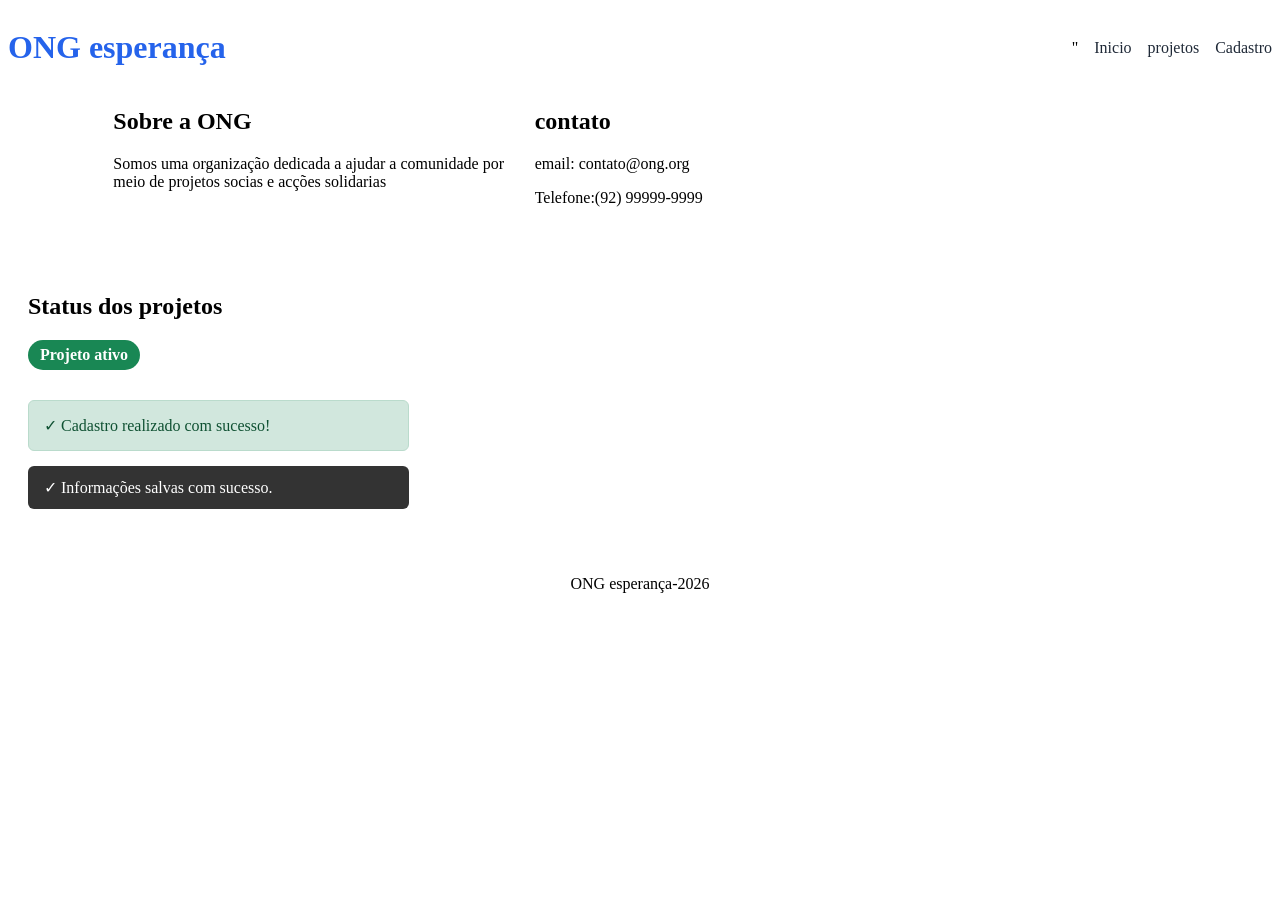
<file: index.html>
<!DOCTYPE html>
<html lang="pt-br">

<head>
    <meta charset="UTF-8">
    <meta name="viewport" content="width=device-width, initial-scale=1.0">
    <title>ONG - Pagina inicial</title>
    <link rel="stylesheet" href="css/style.min.css">
</head>

<body>

    <header>
        <h1> ONG esperança</h1>

        <nav class="menu">
    <input type="checkbox" id="menu-toggle" aria-label="abrir ou fechar menu de navegação">  "

    <label for="menu-toggle" class="menu-hamburguer">
        ☰
    </label>

    <ul class="menu-lista">
        <li>
            <a href="#inicio" onclick="navegar('inicio')">Inicio</a>
    
        </li>

        <li class="tem-submenu">
            <a href="#projetos" onclick="navegar('projetos')">projetos</a>

            <ul class="submenu">
                <li><a href="html/projetos.html">Projetos sociais</a></li>
                <li><a href="projetos.html">Como ajudar</a></li>
            </ul>
        </li>

        <li>
            <a href="#cadastro" onclick="navegar('cadastro')">Cadastro</a>
        </li>
    </ul>
</nav>
    </header>

    <main>
        <div id="conteudo"></div>

        <section id="apresentação">
            <h2>Sobre a ONG</h2>
            <p>Somos uma organização dedicada a ajudar a comunidade por meio de projetos socias e acções solidarias</p>


        </section>

        <section id="contato">
            <h2>contato</h2>
            <p>email: contato@ong.org</p>
            <p>Telefone:(92) 99999-9999</p>
        </section>
        <section id="feedback">
    <h2>Status dos projetos</h2>

    <span class="badge">Projeto ativo</span>

    <div class="alerta sucesso">
        ✓ Cadastro realizado com sucesso!
    </div>

    <div class="toast">
        ✓ Informações salvas com sucesso.
    </div>
</section>
    
        
    </main>

    <footer>
        <p>ONG esperança-2026</p>
    </footer>
    <script src="../js/app.min.js"></script>
</body>
</html>
</file>
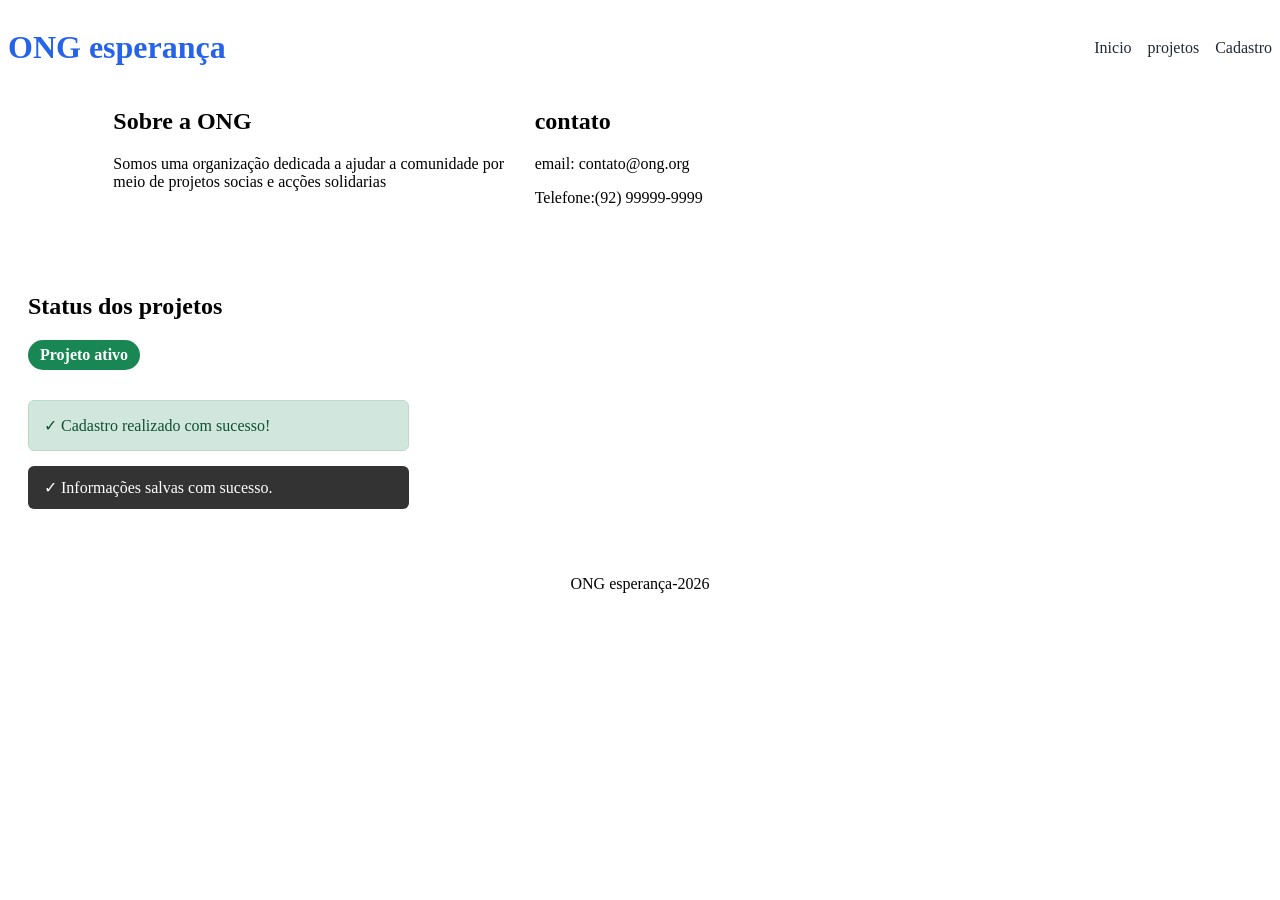
<file: html/index.html>
<!DOCTYPE html>
<html lang="pt-br">

<head>
    <meta charset="UTF-8">
    <meta name="viewport" content="width=device-width, initial-scale=1.0">
    <title>ONG - Pagina inicial</title>
    <link rel="stylesheet" href="../css/style.css">
</head>

<body>

    <header>
        <h1> ONG esperança</h1>

        <nav class="menu">
    <input type="checkbox" id="menu-toggle">

    <label for="menu-toggle" class="menu-hamburguer">
        ☰
    </label>

    <ul class="menu-lista">
        <li>
            <a href="#inicio" onclick="navegar('inicio')">Inicio</a>
    
        </li>

        <li class="tem-submenu">
            <a href="#projetos" onclick="navegar('projetos')">projetos</a>

            <ul class="submenu">
                <li><a href="projetos.html">Projetos sociais</a></li>
                <li><a href="projetos.html">Como ajudar</a></li>
            </ul>
        </li>

        <li>
            <a href="#cadastro" onclick="navegar('cadastro')">Cadastro</a>
        </li>
    </ul>
</nav>
    </header>

    <main>
        <div id="conteudo"></div>

        <section id="apresentação">
            <h2>Sobre a ONG</h2>
            <p>Somos uma organização dedicada a ajudar a comunidade por meio de projetos socias e acções solidarias</p>


        </section>

        <section id="contato">
            <h2>contato</h2>
            <p>email: contato@ong.org</p>
            <p>Telefone:(92) 99999-9999</p>
        </section>
        <section id="feedback">
    <h2>Status dos projetos</h2>

    <span class="badge">Projeto ativo</span>

    <div class="alerta sucesso">
        ✓ Cadastro realizado com sucesso!
    </div>

    <div class="toast">
        ✓ Informações salvas com sucesso.
    </div>
</section>
    
        
    </main>

    <footer>
        <p>ONG esperança-2026</p>
    </footer>
    <script src="../js/app.js"></script>
</body>
</html>
</file>
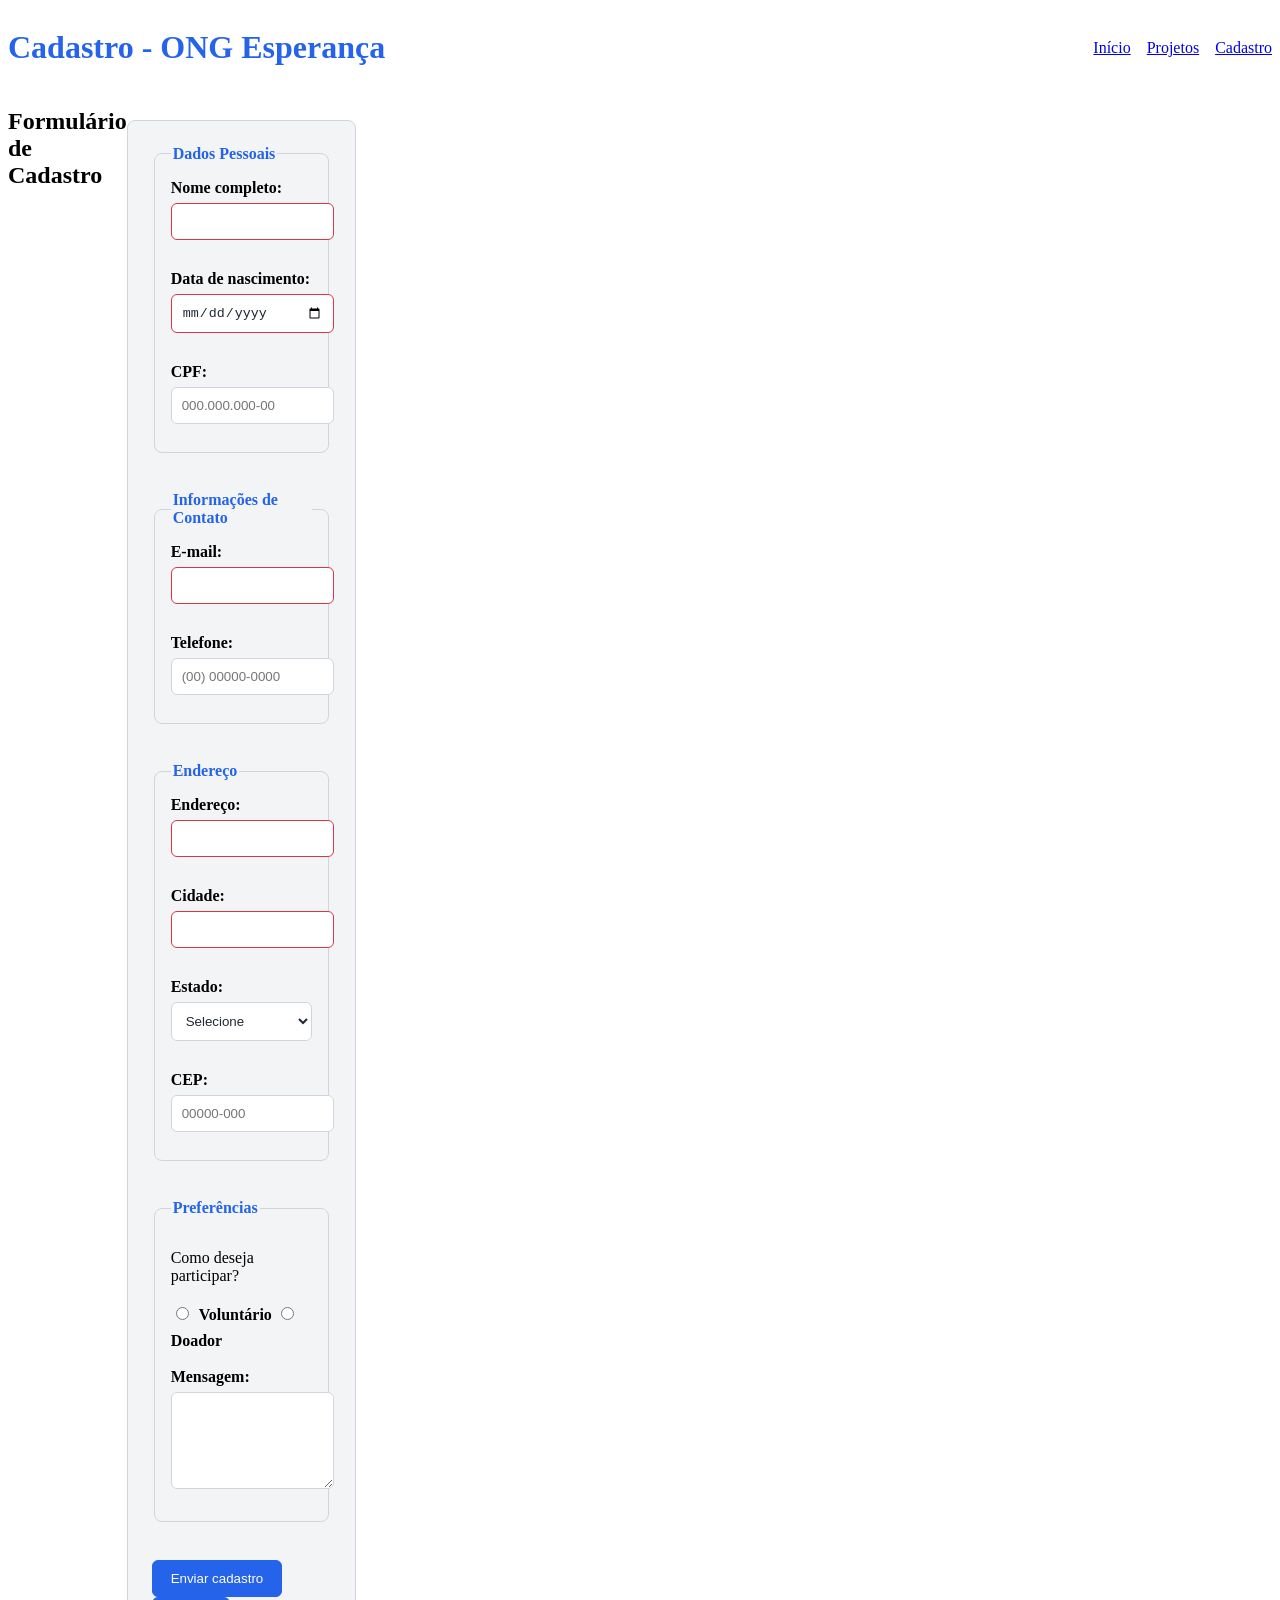
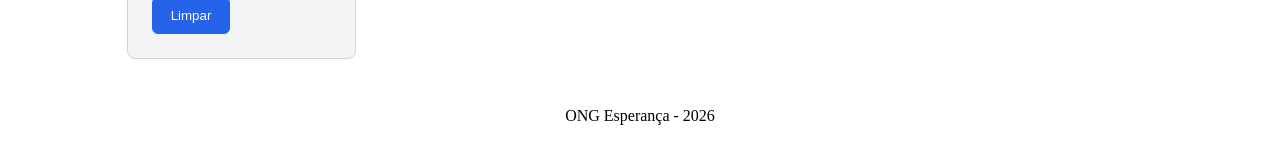
<file: cadastro.html>
<!DOCTYPE html>
<html lang="pt-BR">

<head>
    <meta charset="UTF-8">
    <meta name="viewport" content="width=device-width, initial-scale=1.0">
    <title>Cadastro - ONG Esperança</title>
    <link rel="stylesheet" href="style.css">
</head>

<body>

    <header>
        <h1>Cadastro - ONG Esperança</h1>

        <nav>
            <a href="index.html">Início</a>
            <a href="projetos.html">Projetos</a>
            <a href="cadastro.html">Cadastro</a>
        </nav>
    </header>

    <main>
        <h2>Formulário de Cadastro</h2>

        <form>
            <fieldset>
                <legend>Dados Pessoais</legend>

                <label for="nome">Nome completo:</label>
                <input type="text" id="nome" name="nome" required>
                <br><br>

                <label for="nascimento">Data de nascimento:</label>
                <input type="date" id="nascimento" name="nascimento" required>
                <br><br>

                <label for="cpf">CPF:</label>
                <input
                    type="text"
                    id="cpf"
                    name="cpf"
                    placeholder="000.000.000-00"
                    pattern="[0-9]{3}\.[0-9]{3}\.[0-9]{3}-[0-9]{2}"
                    required>
            </fieldset>

            <br>

            <fieldset>
                <legend>Informações de Contato</legend>

                <label for="email">E-mail:</label>
                <input type="email" id="email" name="email" required>
                <br><br>

                <label for="telefone">Telefone:</label>
                <input
                    type="tel"
                    id="telefone"
                    name="telefone"
                    placeholder="(00) 00000-0000"
                    pattern="\([0-9]{2}\) [0-9]{5}-[0-9]{4}"
                    required>
            </fieldset>

            <br>

            <fieldset>
                <legend>Endereço</legend>

                <label for="endereco">Endereço:</label>
                <input type="text" id="endereco" name="endereco" required>
                <br><br>

                <label for="cidade">Cidade:</label>
                <input type="text" id="cidade" name="cidade" required>
                <br><br>

                <label for="estado">Estado:</label>
                <select id="estado" name="estado" required>
                    <option value="">Selecione</option>
                    <option value="SP">São Paulo</option>
                    <option value="RJ">Rio de Janeiro</option>
                    <option value="MG">Minas Gerais</option>
                    <option value="ES">Espírito Santo</option>
                    <option value="PR">Paraná</option>
                    <option value="SC">Santa Catarina</option>
                    <option value="RS">Rio Grande do Sul</option>
                </select>
                <br><br>

                <label for="cep">CEP:</label>
                <input
                    type="text"
                    id="cep"
                    name="cep"
                    placeholder="00000-000"
                    pattern="[0-9]{5}-[0-9]{3}"
                    required>
            </fieldset>

            <br>

            <fieldset>
                <legend>Preferências</legend>

                <p>Como deseja participar?</p>

                <input type="radio" id="voluntario" name="participacao" value="voluntario" required>
                <label for="voluntario">Voluntário</label>

                <input type="radio" id="doador" name="participacao" value="doador">
                <label for="doador">Doador</label>

                <br><br>

                <label for="mensagem">Mensagem:</label><br>
                <textarea id="mensagem" name="mensagem" rows="5" cols="40"></textarea>
            </fieldset>

            <br>

            <button type="submit">Enviar cadastro</button>
            <button type="reset">Limpar</button>
        </form>
    </main>

    <footer>
        <p>ONG Esperança - 2026</p>
    </footer>

</body>
</html>
</file>
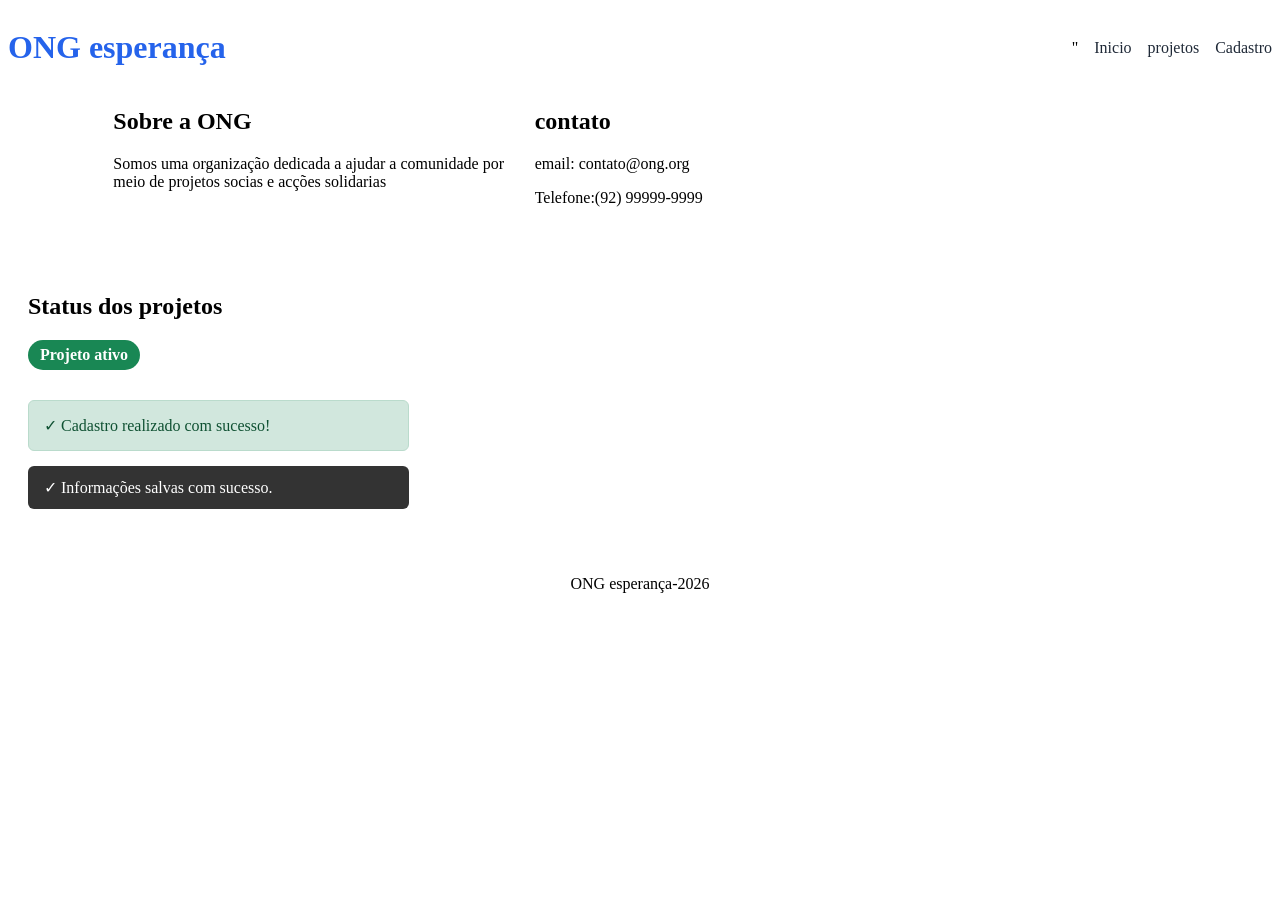
<file: index.min.html>
<!DOCTYPE html><html lang="pt-br"><head><meta charset="UTF-8"><meta name="viewport" content="width=device-width,initial-scale=1"><title>ONG - Pagina inicial</title><link rel="stylesheet" href="css/style.css"></head><body><header><h1>ONG esperança</h1><nav class="menu"><input type="checkbox" id="menu-toggle" aria-label="abrir ou fechar menu de navegação"> " <label for="menu-toggle" class="menu-hamburguer">☰</label><ul class="menu-lista"><li><a href="#inicio" onclick="navegar('inicio')">Inicio</a></li><li class="tem-submenu"><a href="#projetos" onclick="navegar('projetos')">projetos</a><ul class="submenu"><li><a href="html/projetos.html">Projetos sociais</a></li><li><a href="projetos.html">Como ajudar</a></li></ul></li><li><a href="#cadastro" onclick="navegar('cadastro')">Cadastro</a></li></ul></nav></header><main><div id="conteudo"></div><section id="apresentação"><h2>Sobre a ONG</h2><p>Somos uma organização dedicada a ajudar a comunidade por meio de projetos socias e acções solidarias</p></section><section id="contato"><h2>contato</h2><p>email: contato@ong.org</p><p>Telefone:(92) 99999-9999</p></section><section id="feedback"><h2>Status dos projetos</h2><span class="badge">Projeto ativo</span><div class="alerta sucesso">✓ Cadastro realizado com sucesso!</div><div class="toast">✓ Informações salvas com sucesso.</div></section></main><footer><p>ONG esperança-2026</p></footer><script src="../js/app.js"></script></body></html>
</file>
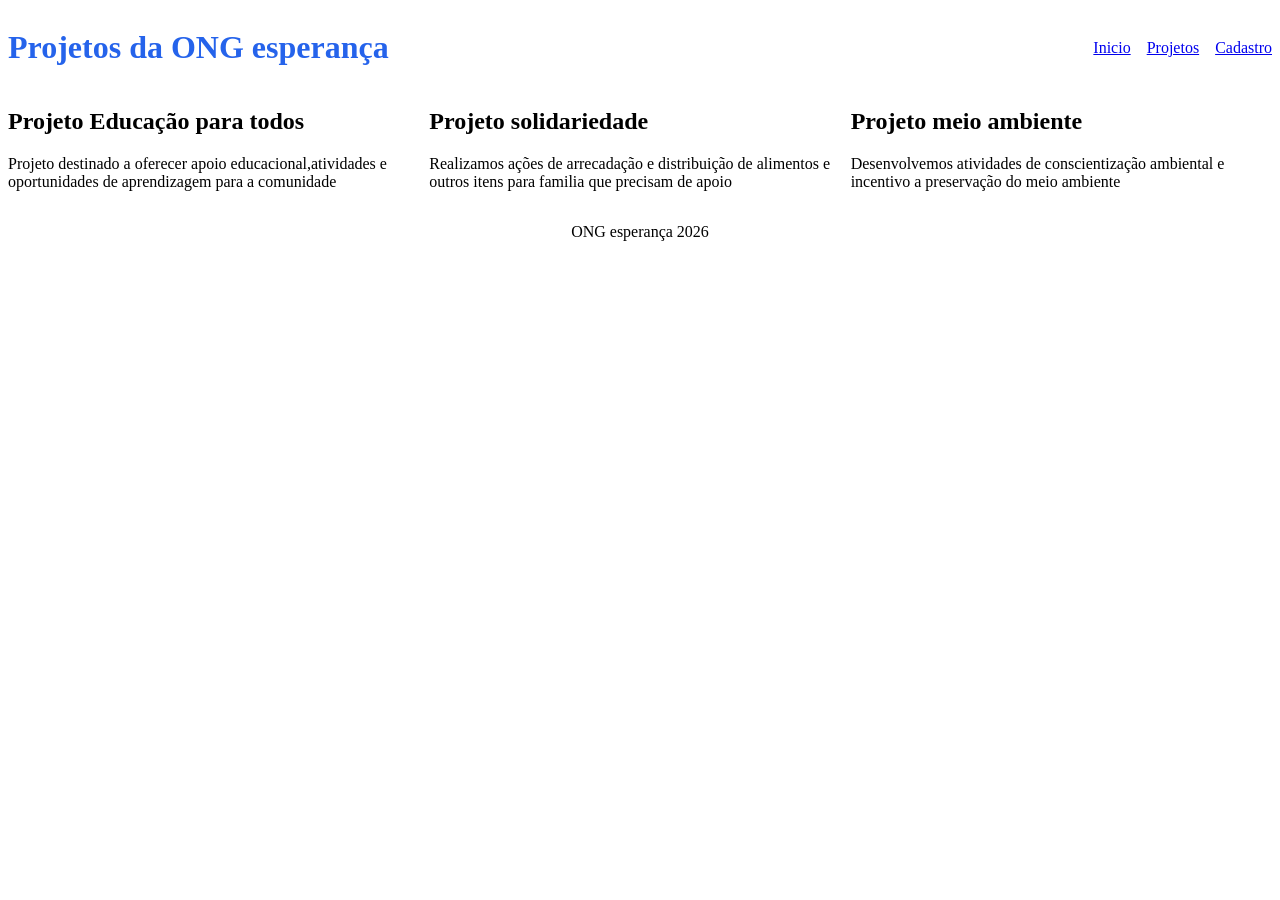
<file: projetos.html>
<!DOCTYPE html>
<html lang="pt-br">

<head>
    <meta charset="UTF-8">
    <meta name="viewport" content="width=device-width, initial-scale=1.0">
    <title> Projetos - ONG esperança</title>
    <link rel="stylesheet" href="style.css">
</head>

<body>

    <header>
        <h1>Projetos da ONG esperança</h1>

        <nav>
            <a href="index.html">Inicio</a>
            <a href="projetos.html">Projetos</a>
            <a href="cadastro.html">Cadastro</a>
        </nav>
    </header>

    <main>
        <section>
            <h2>Projeto Educação para todos</h2>
            <p>Projeto destinado a oferecer apoio educacional,atividades e oportunidades de aprendizagem para a comunidade</p>
        
        </section>

        <section>
            <h2>Projeto solidariedade</h2>
            <p>Realizamos ações de arrecadação e distribuição de alimentos e outros itens para familia que precisam de apoio</p>

        </section>

        <section>
            <h2>Projeto meio ambiente</h2>
            <p>Desenvolvemos atividades de conscientização ambiental e incentivo a preservação do meio ambiente</p>

        </section>
    </main>

    <footer>
        <p>ONG esperança 2026</p>
    </footer>
</body>
</html>
</file>
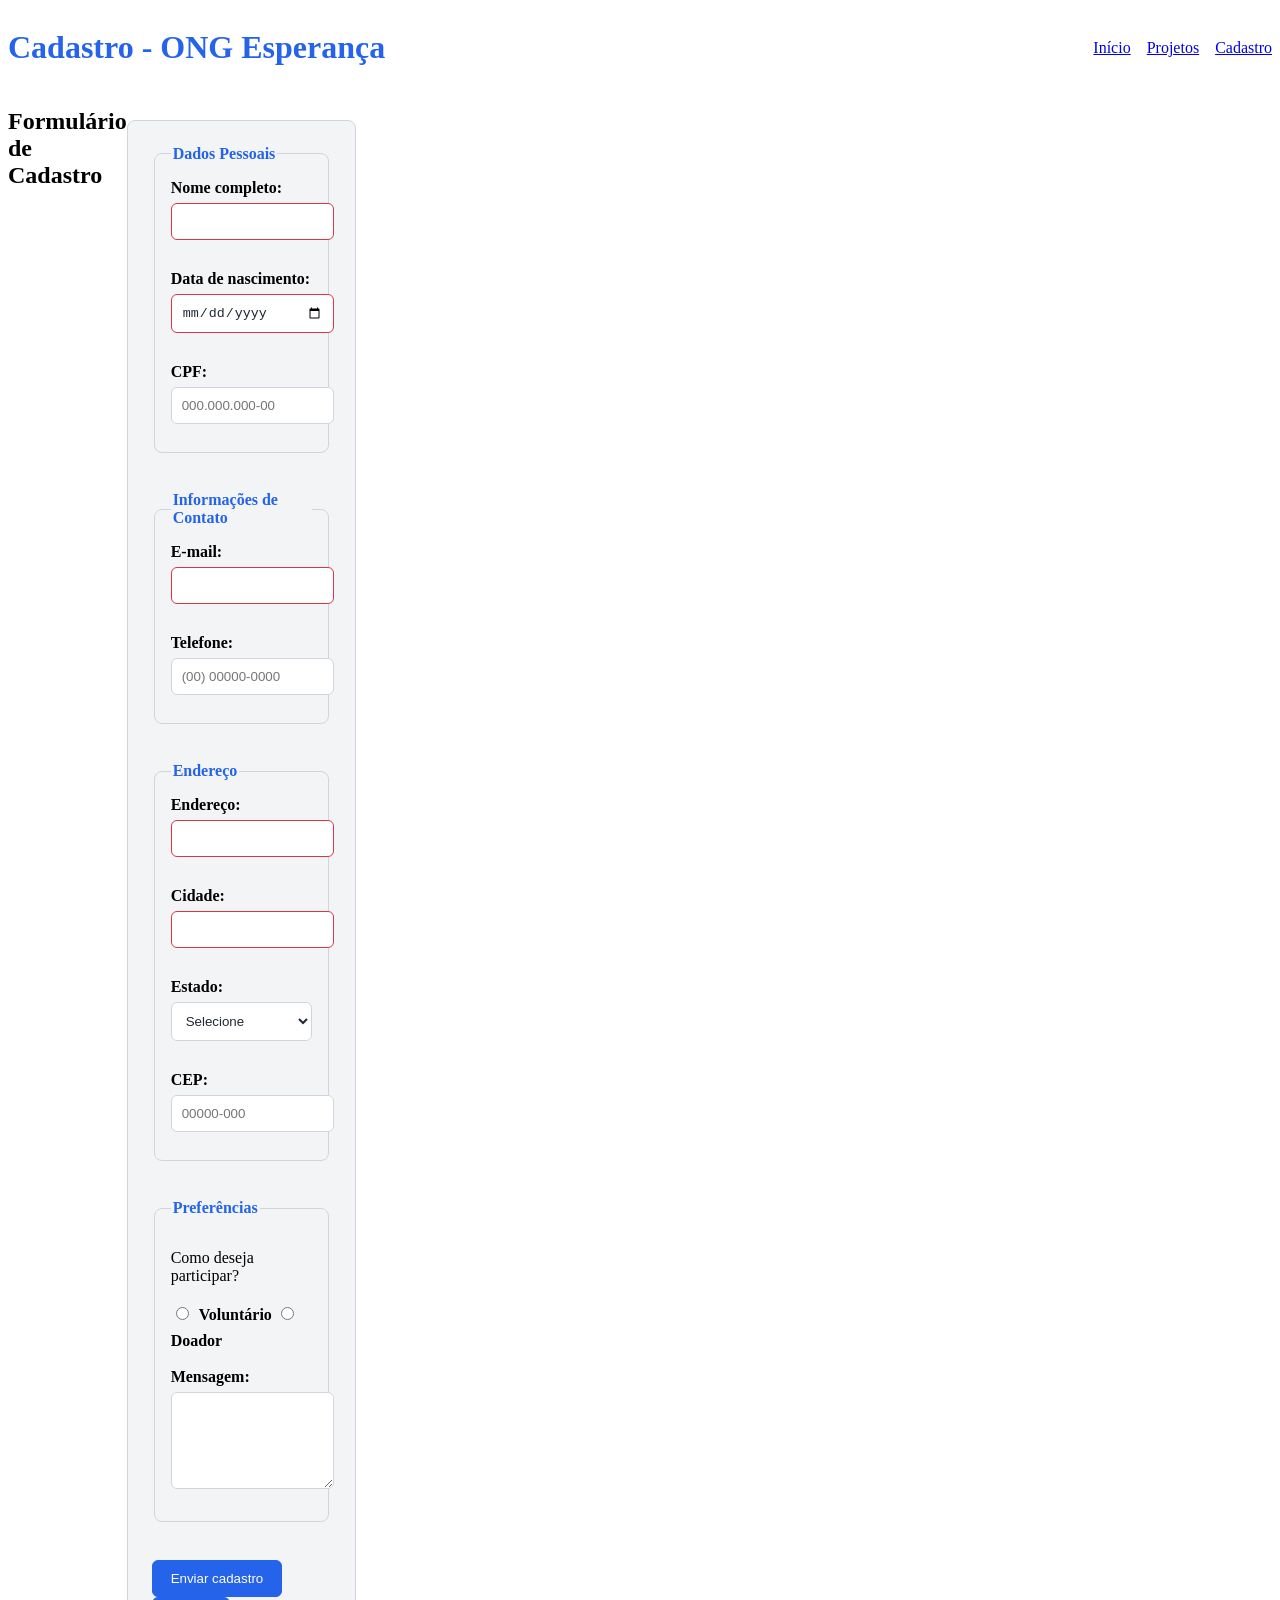
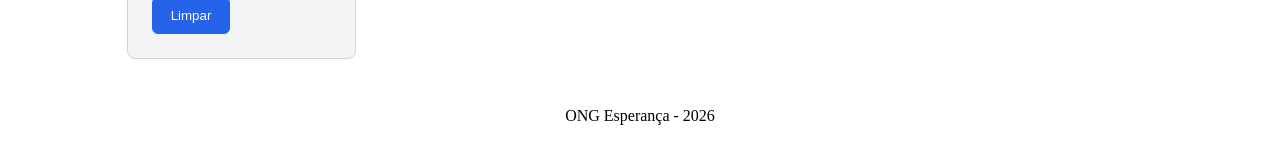
<file: html/cadastro.html>
<!DOCTYPE html>
<html lang="pt-BR">

<head>
    <meta charset="UTF-8">
    <meta name="viewport" content="width=device-width, initial-scale=1.0">
    <title>Cadastro - ONG Esperança</title>
    <link rel="stylesheet" href="../css/style.css">
</head>

<body>

    <header>
        <h1>Cadastro - ONG Esperança</h1>

        <nav>
            <a href="index.html">Início</a>
            <a href="projetos.html">Projetos</a>
            <a href="cadastro.html">Cadastro</a>
        </nav>
    </header>

    <main>
        <h2>Formulário de Cadastro</h2>

        <form>
            <fieldset>
                <legend>Dados Pessoais</legend>

                <label for="nome">Nome completo:</label>
                <input type="text" id="nome" name="nome" required>
                <br><br>

                <label for="nascimento">Data de nascimento:</label>
                <input type="date" id="nascimento" name="nascimento" required>
                <br><br>

                <label for="cpf">CPF:</label>
                <input
                    type="text"
                    id="cpf"
                    name="cpf"
                    placeholder="000.000.000-00"
                    pattern="[0-9]{3}\.[0-9]{3}\.[0-9]{3}-[0-9]{2}"
                    required>
            </fieldset>

            <br>

            <fieldset>
                <legend>Informações de Contato</legend>

                <label for="email">E-mail:</label>
                <input type="email" id="email" name="email" required>
                <br><br>

                <label for="telefone">Telefone:</label>
                <input
                    type="tel"
                    id="telefone"
                    name="telefone"
                    placeholder="(00) 00000-0000"
                    pattern="\([0-9]{2}\) [0-9]{5}-[0-9]{4}"
                    required>
            </fieldset>

            <br>

            <fieldset>
                <legend>Endereço</legend>

                <label for="endereco">Endereço:</label>
                <input type="text" id="endereco" name="endereco" required>
                <br><br>

                <label for="cidade">Cidade:</label>
                <input type="text" id="cidade" name="cidade" required>
                <br><br>

                <label for="estado">Estado:</label>
                <select id="estado" name="estado" required>
                    <option value="">Selecione</option>
                    <option value="SP">São Paulo</option>
                    <option value="RJ">Rio de Janeiro</option>
                    <option value="MG">Minas Gerais</option>
                    <option value="ES">Espírito Santo</option>
                    <option value="PR">Paraná</option>
                    <option value="SC">Santa Catarina</option>
                    <option value="RS">Rio Grande do Sul</option>
                </select>
                <br><br>

                <label for="cep">CEP:</label>
                <input
                    type="text"
                    id="cep"
                    name="cep"
                    placeholder="00000-000"
                    pattern="[0-9]{5}-[0-9]{3}"
                    required>
            </fieldset>

            <br>

            <fieldset>
                <legend>Preferências</legend>

                <p>Como deseja participar?</p>

                <input type="radio" id="voluntario" name="participacao" value="voluntario" required>
                <label for="voluntario">Voluntário</label>

                <input type="radio" id="doador" name="participacao" value="doador">
                <label for="doador">Doador</label>

                <br><br>

                <label for="mensagem">Mensagem:</label><br>
                <textarea id="mensagem" name="mensagem" rows="5" cols="40"></textarea>
            </fieldset>

            <br>

            <button type="submit">Enviar cadastro</button>
            <button type="reset">Limpar</button>
        </form>
    </main>

    <footer>
        <p>ONG Esperança - 2026</p>
    </footer>

</body>
</html>
</file>
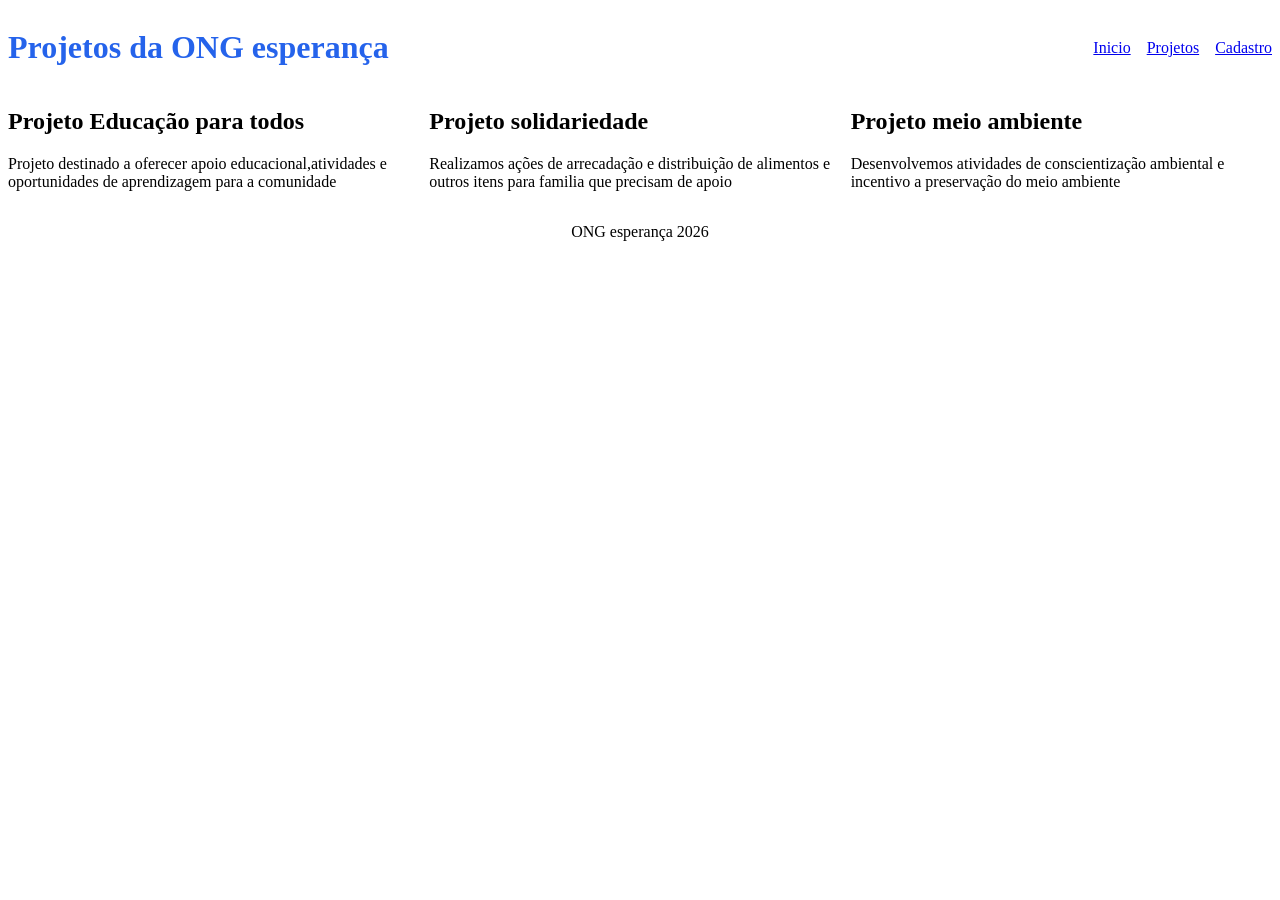
<file: html/projetos.html>
<!DOCTYPE html>
<html lang="pt-br">

<head>
    <meta charset="UTF-8">
    <meta name="viewport" content="width=device-width, initial-scale=1.0">
    <title> Projetos - ONG esperança</title>
    <link rel="stylesheet" href="../css/style.css">
</head>

<body>

    <header>
        <h1>Projetos da ONG esperança</h1>

        <nav>
            <a href="index.html">Inicio</a>
            <a href="projetos.html">Projetos</a>
            <a href="cadastro.html">Cadastro</a>
        </nav>
    </header>

    <main>
        <section>
            <h2>Projeto Educação para todos</h2>
            <p>Projeto destinado a oferecer apoio educacional,atividades e oportunidades de aprendizagem para a comunidade</p>
        
        </section>

        <section>
            <h2>Projeto solidariedade</h2>
            <p>Realizamos ações de arrecadação e distribuição de alimentos e outros itens para familia que precisam de apoio</p>

        </section>

        <section>
            <h2>Projeto meio ambiente</h2>
            <p>Desenvolvemos atividades de conscientização ambiental e incentivo a preservação do meio ambiente</p>

        </section>
    </main>

    <footer>
        <p>ONG esperança 2026</p>
    </footer>
</body>
</html>
</file>
<file: css/style.css>
:root {
    --cor-primaria: #2563EB;
    --cor-secundaria: #16A34A;
    --cor-destaque: #F59E0B;
    --cor-texto: #1F2937;
    --cor-texto-claro: #6B7280;
    --cor-fundo: #FFFFFF;
    --cor-fundo-suave: #F3F4F6;
    --cor-borda: #D1D5DB;
    --fonte-grande: 2.5rem;
    --fonte-titulo: 2rem;
    --fonte-subtitulo: 1.5rem;
    --fonte-normal: 1rem;
    --fonte-pequena: 0.875rem;
    --espaco-pequeno: 8px;
    --espaco-medio: 16px;
    --espaco-grande: 24px;
    --espaco-maior: 32px;


}
h1 {
    color: var(--cor-primaria);
}
main{
    display: grid;
    grid-template-columns: repeat(12, 1fr);
}
main section {
    grid-column: span 4;
}

@media (max-width: 1200px) {
    main section {
        grid-column: span 4;
    }
}

@media (max-width: 1000px) {
    main section {
        grid-column: span 6;
    }
}

@media (max-width: 900px) {
    main section {
        grid-column: span 12;
    }
}

@media (max-width: 600px) {
    main section {
        grid-column: span 12;
        padding: 8px;
    }
}

@media (max-width: 480px) {
    main section {
        grid-column: span 12;
        font-size: 0.875rem;
    }
}
nav {
    display: flex;
    justify-content: space-between;
    align-items: center;
    gap: 16px;
}
header{
    display: flex;
    justify-content: space-between;
    align-items: center;
}
footer{
    display: flex;
    justify-content: center;
    align-items: center;
    
}
/* ===== MENU RESPONSIVO ===== */

.menu {
    position: relative;
}

.menu-lista {
    display: flex;
    list-style: none;
    gap: 16px;
    margin: 0;
    padding: 0;
}

.menu-lista a {
    text-decoration: none;
    color: var(--cor-texto);
}

/* Submenu */
.tem-submenu {
    position: relative;
}

.submenu {
    display: none;
    position: absolute;
    top: 100%;
    left: 0;
    list-style: none;
    padding: 10px;
    margin: 0;
    background-color: var(--cor-fundo);
    border: 1px solid var(--cor-borda);
}

.tem-submenu:hover .submenu {
    display: block;
}

/* Checkbox e botão hambúrguer */
#menu-toggle {
    display: none;
}

.menu-hamburguer {
    display: none;
    cursor: pointer;
    font-size: 2rem;
}

/* Menu para celular */
@media (max-width: 600px) {

    .menu-hamburguer {
        display: block;
    }

    .menu-lista {
        display: none;
        flex-direction: column;
        position: absolute;
        right: 0;
        top: 100%;
        background-color: var(--cor-fundo);
        padding: 16px;
        border: 1px solid var(--cor-borda);
    }

    #menu-toggle:checked ~ .menu-lista {
        display: flex;
    }

    .submenu {
        position: static;
        display: block;
        border: none;
        padding-left: 16px;
    }
}
/* ===== FORMULÁRIO ===== */

form {
    max-width: 700px;
    margin: 32px auto;
    padding: 24px;
    background-color: var(--cor-fundo-suave);
    border: 1px solid var(--cor-borda);
    border-radius: 8px;
}

fieldset {
    margin-bottom: 20px;
    padding: 16px;
    border: 1px solid var(--cor-borda);
    border-radius: 8px;
}

legend {
    font-weight: bold;
    color: var(--cor-primaria);
}
/* ===== CAMPOS DO FORMULÁRIO ===== */

input,
select,
textarea {
    width: 100%;
    padding: 10px;
    margin-top: 6px;
    margin-bottom: 12px;
    border: 1px solid var(--cor-borda);
    border-radius: 6px;
    background-color: var(--cor-fundo);
    color: var(--cor-texto);
    transition: border-color 0.3s, box-shadow 0.3s;
}

textarea {
    resize: vertical;
}

label {
    font-weight: bold;
}
/* ===== INTERATIVIDADE DOS CAMPOS ===== */

input:hover,
select:hover,
textarea:hover {
    border-color: var(--cor-primaria);
}

input:focus,
select:focus,
textarea:focus {
    outline: none;
    border-color: var(--cor-primaria);
    box-shadow: 0 0 0 3px rgba(0, 123, 255, 0.2);
}

/* Corrige os botões de opção */
input[type="radio"] {
    width: auto;
    margin-right: 6px;
}
/* ===== VALIDAÇÃO DO FORMULÁRIO ===== */

input:valid {
    border-color: #28a745;
}

input:invalid:not(:placeholder-shown) {
    border-color: #dc3545;
}

input:valid:focus {
    box-shadow: 0 0 0 3px rgba(40, 167, 69, 0.2);
}

input:invalid:focus {
    box-shadow: 0 0 0 3px rgba(220, 53, 69, 0.2);
}
/* ===== BOTÕES ===== */

button {
    padding: 10px 18px;
    border: 1px solid var(--cor-primaria);
    border-radius: 6px;
    background-color: var(--cor-primaria);
    color: white;
    cursor: pointer;
    transition: background-color 0.3s, 
                box-shadow 0.3s, 
                transform 0.2s,
                opacity 0.3s;
}

button:hover {
    opacity: 0.85;
}

button:focus {
    outline: none;
    box-shadow: 0 0 0 3px rgba(0, 123, 255, 0.3);
}

button:active {
    transform: scale(0.97);
}

button:disabled {
    opacity: 0.5;
    cursor: not-allowed;
}
/* ===== COMPONENTES DE FEEDBACK ===== */

#feedback {
    margin: 30px 0;
    padding: 20px;
}

/* Badge */
.badge {
    display: inline-block;
    background-color: #198754;
    color: white;
    padding: 6px 12px;
    border-radius: 20px;
    font-weight: bold;
    margin-bottom: 15px;
}

/* Alerta de sucesso */
.alerta {
    padding: 15px;
    margin-top: 15px;
    border-radius: 6px;
    border: 1px solid;
}

.sucesso {
    background-color: #d1e7dd;
    color: #0f5132;
    border-color: #badbcc;
}

/* Toast */
.toast {
    margin-top: 15px;
    padding: 12px 16px;
    background-color: #333;
    color: white;
    border-radius: 6px;
    max-width: 350px;
}
/* ===== MODO ESCURO / ALTO CONTRASTE ===== */
@media (prefers-color-scheme: dark) {
    :root {
        --cor-primaria: #8AB4F8;
        --cor-secundaria: #7BDCB5;
        --cor-destaque: #FFD166;
        --cor-texto: #FFFFFF;
        --cor-texto-claro: #E5E7EB;
        --cor-fundo: #121212;
        --cor-fundo-suave: #1F2937;
        --cor-borda: #6B7280;
    }

    body {
        background-color: var(--cor-fundo);
        color: var(--cor-texto);
    }

    a {
        color: var(--cor-primaria);
    }
}
</file>
<file: style.css>
:root {
    --cor-primaria: #2563EB;
    --cor-secundaria: #16A34A;
    --cor-destaque: #F59E0B;
    --cor-texto: #1F2937;
    --cor-texto-claro: #6B7280;
    --cor-fundo: #FFFFFF;
    --cor-fundo-suave: #F3F4F6;
    --cor-borda: #D1D5DB;
    --fonte-grande: 2.5rem;
    --fonte-titulo: 2rem;
    --fonte-subtitulo: 1.5rem;
    --fonte-normal: 1rem;
    --fonte-pequena: 0.875rem;
    --espaco-pequeno: 8px;
    --espaco-medio: 16px;
    --espaco-grande: 24px;
    --espaco-maior: 32px;


}
h1 {
    color: var(--cor-primaria);
}
main{
    display: grid;
    grid-template-columns: repeat(12, 1fr);
}
main section {
    grid-column: span 4;
}

@media (max-width: 1200px) {
    main section {
        grid-column: span 4;
    }
}

@media (max-width: 1000px) {
    main section {
        grid-column: span 6;
    }
}

@media (max-width: 900px) {
    main section {
        grid-column: span 12;
    }
}

@media (max-width: 600px) {
    main section {
        grid-column: span 12;
        padding: 8px;
    }
}

@media (max-width: 480px) {
    main section {
        grid-column: span 12;
        font-size: 0.875rem;
    }
}
nav {
    display: flex;
    justify-content: space-between;
    align-items: center;
    gap: 16px;
}
header{
    display: flex;
    justify-content: space-between;
    align-items: center;
}
footer{
    display: flex;
    justify-content: center;
    align-items: center;
    
}
/* ===== MENU RESPONSIVO ===== */

.menu {
    position: relative;
}

.menu-lista {
    display: flex;
    list-style: none;
    gap: 16px;
    margin: 0;
    padding: 0;
}

.menu-lista a {
    text-decoration: none;
    color: var(--cor-texto);
}

/* Submenu */
.tem-submenu {
    position: relative;
}

.submenu {
    display: none;
    position: absolute;
    top: 100%;
    left: 0;
    list-style: none;
    padding: 10px;
    margin: 0;
    background-color: var(--cor-fundo);
    border: 1px solid var(--cor-borda);
}

.tem-submenu:hover .submenu {
    display: block;
}

/* Checkbox e botão hambúrguer */
#menu-toggle {
    display: none;
}

.menu-hamburguer {
    display: none;
    cursor: pointer;
    font-size: 2rem;
}

/* Menu para celular */
@media (max-width: 600px) {

    .menu-hamburguer {
        display: block;
    }

    .menu-lista {
        display: none;
        flex-direction: column;
        position: absolute;
        right: 0;
        top: 100%;
        background-color: var(--cor-fundo);
        padding: 16px;
        border: 1px solid var(--cor-borda);
    }

    #menu-toggle:checked ~ .menu-lista {
        display: flex;
    }

    .submenu {
        position: static;
        display: block;
        border: none;
        padding-left: 16px;
    }
}
/* ===== FORMULÁRIO ===== */

form {
    max-width: 700px;
    margin: 32px auto;
    padding: 24px;
    background-color: var(--cor-fundo-suave);
    border: 1px solid var(--cor-borda);
    border-radius: 8px;
}

fieldset {
    margin-bottom: 20px;
    padding: 16px;
    border: 1px solid var(--cor-borda);
    border-radius: 8px;
}

legend {
    font-weight: bold;
    color: var(--cor-primaria);
}
/* ===== CAMPOS DO FORMULÁRIO ===== */

input,
select,
textarea {
    width: 100%;
    padding: 10px;
    margin-top: 6px;
    margin-bottom: 12px;
    border: 1px solid var(--cor-borda);
    border-radius: 6px;
    background-color: var(--cor-fundo);
    color: var(--cor-texto);
    transition: border-color 0.3s, box-shadow 0.3s;
}

textarea {
    resize: vertical;
}

label {
    font-weight: bold;
}
/* ===== INTERATIVIDADE DOS CAMPOS ===== */

input:hover,
select:hover,
textarea:hover {
    border-color: var(--cor-primaria);
}

input:focus,
select:focus,
textarea:focus {
    outline: none;
    border-color: var(--cor-primaria);
    box-shadow: 0 0 0 3px rgba(0, 123, 255, 0.2);
}

/* Corrige os botões de opção */
input[type="radio"] {
    width: auto;
    margin-right: 6px;
}
/* ===== VALIDAÇÃO DO FORMULÁRIO ===== */

input:valid {
    border-color: #28a745;
}

input:invalid:not(:placeholder-shown) {
    border-color: #dc3545;
}

input:valid:focus {
    box-shadow: 0 0 0 3px rgba(40, 167, 69, 0.2);
}

input:invalid:focus {
    box-shadow: 0 0 0 3px rgba(220, 53, 69, 0.2);
}
/* ===== BOTÕES ===== */

button {
    padding: 10px 18px;
    border: 1px solid var(--cor-primaria);
    border-radius: 6px;
    background-color: var(--cor-primaria);
    color: white;
    cursor: pointer;
    transition: background-color 0.3s, 
                box-shadow 0.3s, 
                transform 0.2s,
                opacity 0.3s;
}

button:hover {
    opacity: 0.85;
}

button:focus {
    outline: none;
    box-shadow: 0 0 0 3px rgba(0, 123, 255, 0.3);
}

button:active {
    transform: scale(0.97);
}

button:disabled {
    opacity: 0.5;
    cursor: not-allowed;
}
/* ===== COMPONENTES DE FEEDBACK ===== */

#feedback {
    margin: 30px 0;
    padding: 20px;
}

/* Badge */
.badge {
    display: inline-block;
    background-color: #198754;
    color: white;
    padding: 6px 12px;
    border-radius: 20px;
    font-weight: bold;
    margin-bottom: 15px;
}

/* Alerta de sucesso */
.alerta {
    padding: 15px;
    margin-top: 15px;
    border-radius: 6px;
    border: 1px solid;
}

.sucesso {
    background-color: #d1e7dd;
    color: #0f5132;
    border-color: #badbcc;
}

/* Toast */
.toast {
    margin-top: 15px;
    padding: 12px 16px;
    background-color: #333;
    color: white;
    border-radius: 6px;
    max-width: 350px;
}
</file>
<file: css/style.min.css>
:root{--cor-primaria:#2563EB;--cor-secundaria:#16A34A;--cor-destaque:#F59E0B;--cor-texto:#1F2937;--cor-texto-claro:#6B7280;--cor-fundo:#FFFFFF;--cor-fundo-suave:#F3F4F6;--cor-borda:#D1D5DB;--fonte-grande:2.5rem;--fonte-titulo:2rem;--fonte-subtitulo:1.5rem;--fonte-normal:1rem;--fonte-pequena:0.875rem;--espaco-pequeno:8px;--espaco-medio:16px;--espaco-grande:24px;--espaco-maior:32px}h1{color:var(--cor-primaria)}main{display:grid;grid-template-columns:repeat(12,1fr)}main section{grid-column:span 4}@media (max-width:1200px){main section{grid-column:span 4}}@media (max-width:1000px){main section{grid-column:span 6}}@media (max-width:900px){main section{grid-column:span 12}}@media (max-width:600px){main section{grid-column:span 12;padding:8px}}@media (max-width:480px){main section{grid-column:span 12;font-size:.875rem}}nav{display:flex;justify-content:space-between;align-items:center;gap:16px}header{display:flex;justify-content:space-between;align-items:center}footer{display:flex;justify-content:center;align-items:center}.menu{position:relative}.menu-lista{display:flex;list-style:none;gap:16px;margin:0;padding:0}.menu-lista a{text-decoration:none;color:var(--cor-texto)}.tem-submenu{position:relative}.submenu{display:none;position:absolute;top:100%;left:0;list-style:none;padding:10px;margin:0;background-color:var(--cor-fundo);border:1px solid var(--cor-borda)}.tem-submenu:hover .submenu{display:block}#menu-toggle{display:none}.menu-hamburguer{display:none;cursor:pointer;font-size:2rem}@media (max-width:600px){.menu-hamburguer{display:block}.menu-lista{display:none;flex-direction:column;position:absolute;right:0;top:100%;background-color:var(--cor-fundo);padding:16px;border:1px solid var(--cor-borda)}#menu-toggle:checked~.menu-lista{display:flex}.submenu{position:static;display:block;border:none;padding-left:16px}}form{max-width:700px;margin:32px auto;padding:24px;background-color:var(--cor-fundo-suave);border:1px solid var(--cor-borda);border-radius:8px}fieldset{margin-bottom:20px;padding:16px;border:1px solid var(--cor-borda);border-radius:8px}legend{font-weight:700;color:var(--cor-primaria)}input,select,textarea{width:100%;padding:10px;margin-top:6px;margin-bottom:12px;border:1px solid var(--cor-borda);border-radius:6px;background-color:var(--cor-fundo);color:var(--cor-texto);transition:border-color .3s,box-shadow .3s}textarea{resize:vertical}label{font-weight:700}input:hover,select:hover,textarea:hover{border-color:var(--cor-primaria)}input:focus,select:focus,textarea:focus{outline:0;border-color:var(--cor-primaria);box-shadow:0 0 0 3px rgba(0,123,255,.2)}input[type=radio]{width:auto;margin-right:6px}input:valid{border-color:#28a745}input:invalid:not(:placeholder-shown){border-color:#dc3545}input:valid:focus{box-shadow:0 0 0 3px rgba(40,167,69,.2)}input:invalid:focus{box-shadow:0 0 0 3px rgba(220,53,69,.2)}button{padding:10px 18px;border:1px solid var(--cor-primaria);border-radius:6px;background-color:var(--cor-primaria);color:#fff;cursor:pointer;transition:background-color .3s,box-shadow .3s,transform .2s,opacity .3s}button:hover{opacity:.85}button:focus{outline:0;box-shadow:0 0 0 3px rgba(0,123,255,.3)}button:active{transform:scale(.97)}button:disabled{opacity:.5;cursor:not-allowed}#feedback{margin:30px 0;padding:20px}.badge{display:inline-block;background-color:#198754;color:#fff;padding:6px 12px;border-radius:20px;font-weight:700;margin-bottom:15px}.alerta{padding:15px;margin-top:15px;border-radius:6px;border:1px solid}.sucesso{background-color:#d1e7dd;color:#0f5132;border-color:#badbcc}.toast{margin-top:15px;padding:12px 16px;background-color:#333;color:#fff;border-radius:6px;max-width:350px}@media (prefers-color-scheme:dark){:root{--cor-primaria:#8AB4F8;--cor-secundaria:#7BDCB5;--cor-destaque:#FFD166;--cor-texto:#FFFFFF;--cor-texto-claro:#E5E7EB;--cor-fundo:#121212;--cor-fundo-suave:#1F2937;--cor-borda:#6B7280}body{background-color:var(--cor-fundo);color:var(--cor-texto)}a{color:var(--cor-primaria)}}
</file>
